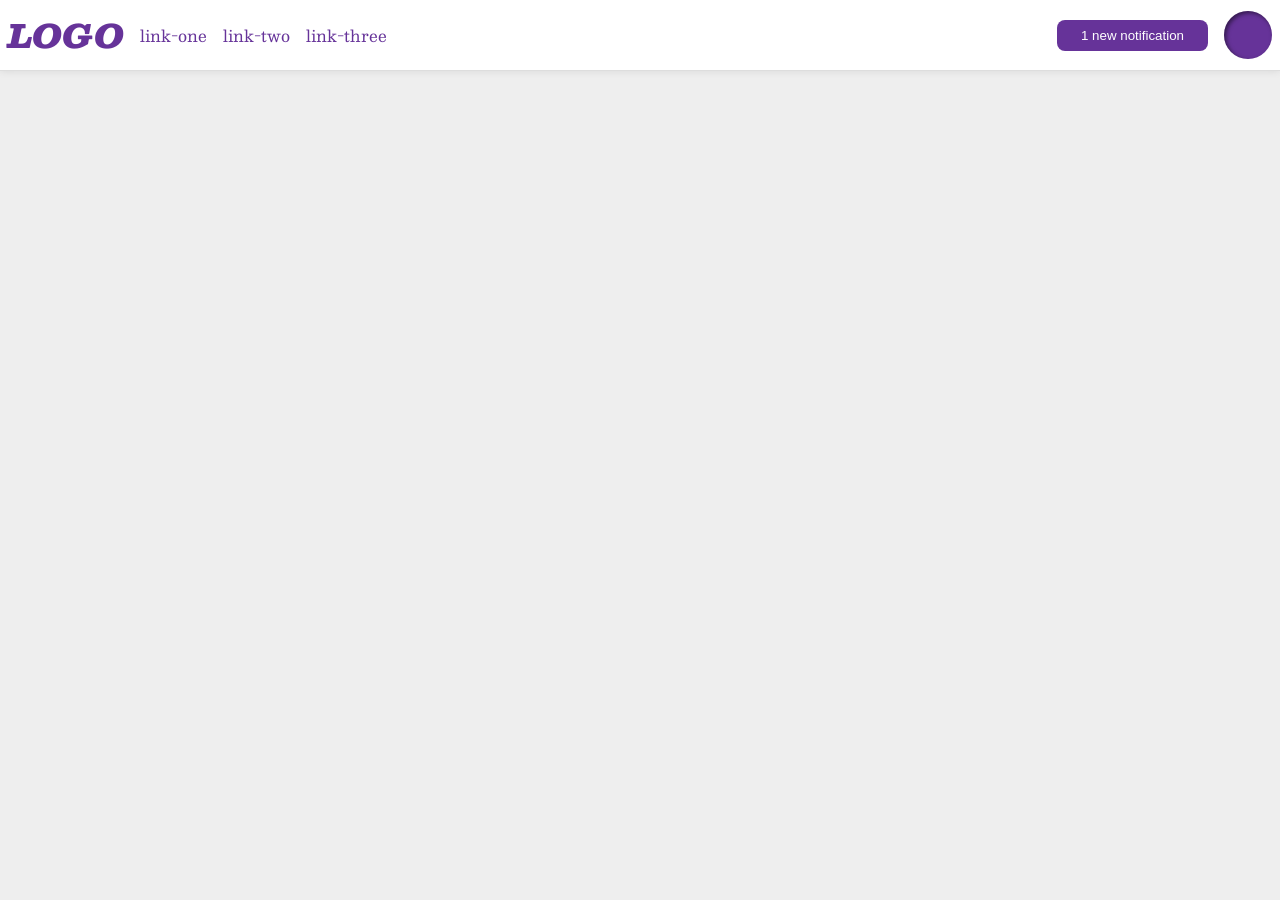
<file: foundations/flex/03-flex-header-2/index.html>
<!DOCTYPE html>
<html lang="en">
  <head>
    <meta charset="UTF-8">
    <meta http-equiv="X-UA-Compatible" content="IE=edge">
    <meta name="viewport" content="width=device-width, initial-scale=1.0">
    <title>Flex Header 2</title>
    <link rel="stylesheet" href="style.css">
  </head>
  <body>
    <div class="header">
      
      <div class="left-items">
        <div class="logo">
          LOGO
        </div>
        <ul class="links">
          <li><a href="https://google.com">link-one</a></li>
          <li><a href="https://google.com">link-two</a></li>
          <li><a href="https://google.com">link-three</a></li>
        </ul>
      </div>

      <div class="right-items">
        <button class="notifications">
          1 new notification
        </button>
        <div class="profile-image"></div>
      </div>
    </div>
  </body>
</html>
</file>
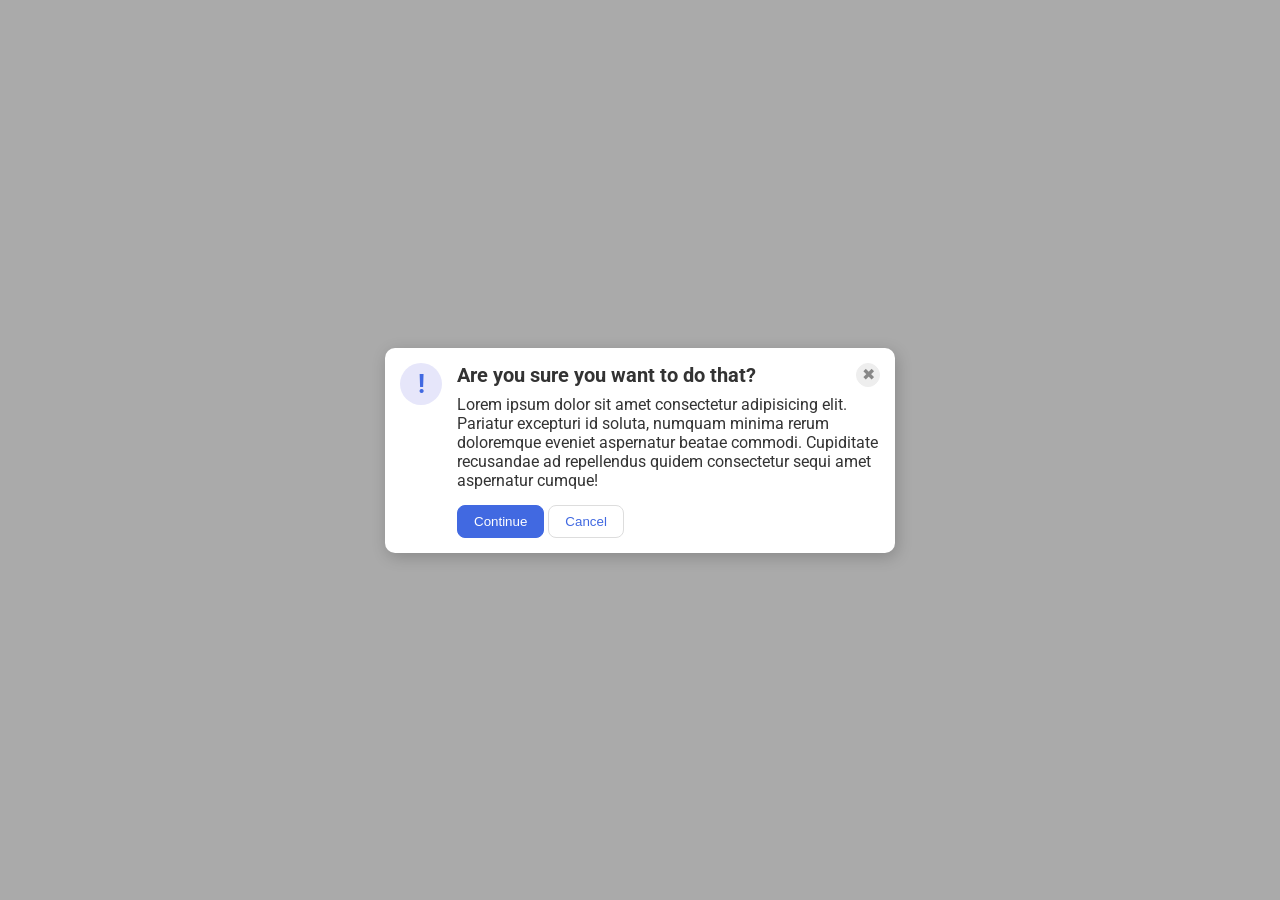
<file: foundations/flex/05-flex-modal/index.html>
<!DOCTYPE html>
<html lang="en">
  <head>
    <meta charset="UTF-8">
    <meta http-equiv="X-UA-Compatible" content="IE=edge">
    <meta name="viewport" content="width=device-width, initial-scale=1.0">
    <link rel="stylesheet" href="style.css">
    <title>Modal</title>
  </head>
  <body>
    <div class="modal">
      
      <div class="icon">!</div>

      <div class="modal-message">
        <div class="header">
          <div id="header-text">Are you sure you want to do that?</div>
          <button class="close-button">✖</button>
        </div>

        <div class="text">Lorem ipsum dolor sit amet consectetur adipisicing elit. Pariatur excepturi id soluta, numquam minima rerum doloremque eveniet aspernatur beatae commodi. Cupiditate recusandae ad repellendus quidem consectetur sequi amet aspernatur cumque!</div>
        <button class="continue">Continue</button>
        <button class="cancel">Cancel</button>
      </div>

    </div>
  </body>
</html>
</file>
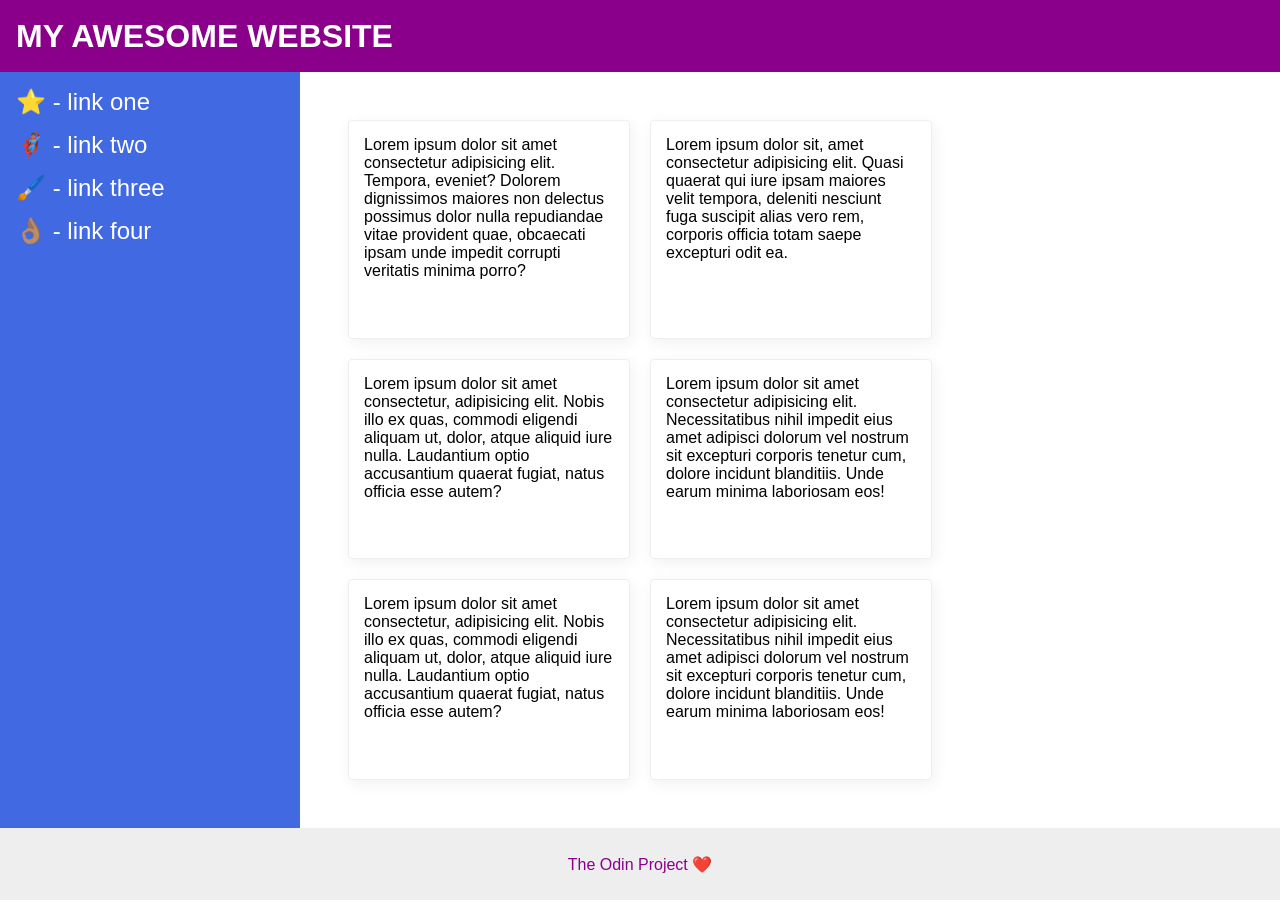
<file: foundations/flex/07-flex-layout-2/index.html>
<!DOCTYPE html>
<html lang="en">
  <head>
    <meta charset="UTF-8">
    <meta http-equiv="X-UA-Compatible" content="IE=edge">
    <meta name="viewport" content="width=device-width, initial-scale=1.0">
    <title>The Holy Grail</title>
    <link rel="stylesheet" href="style.css">
  </head>
  <body>
    <div class="header">
      MY AWESOME WEBSITE
    </div>
    
    <div class="main">
      <div class="sidebar">
        <ul>
          <li><a href="#">⭐ - link one</a></li>
          <li><a href="#">🦸🏽‍♂️ - link two</a></li>
          <li><a href="#">🖌️ - link three</a></li>
          <li><a href="#">👌🏽 - link four</a></li>
        </ul>
      </div>

      <div class="cards">
        <div class="card">Lorem ipsum dolor sit amet consectetur adipisicing elit. Tempora, eveniet? Dolorem dignissimos maiores non delectus possimus dolor nulla repudiandae vitae provident quae, obcaecati ipsam unde impedit corrupti veritatis minima porro?</div>
        <div class="card">Lorem ipsum dolor sit, amet consectetur adipisicing elit. Quasi quaerat qui iure ipsam maiores velit tempora, deleniti nesciunt fuga suscipit alias vero rem, corporis officia totam saepe excepturi odit ea.</div>
        <div class="card">Lorem ipsum dolor sit amet consectetur, adipisicing elit. Nobis illo ex quas, commodi eligendi aliquam ut, dolor, atque aliquid iure nulla. Laudantium optio accusantium quaerat fugiat, natus officia esse autem?</div>
        <div class="card">Lorem ipsum dolor sit amet consectetur adipisicing elit. Necessitatibus nihil impedit eius amet adipisci dolorum vel nostrum sit excepturi corporis tenetur cum, dolore incidunt blanditiis. Unde earum minima laboriosam eos!</div>
        <div class="card">Lorem ipsum dolor sit amet consectetur, adipisicing elit. Nobis illo ex quas, commodi eligendi aliquam ut, dolor, atque aliquid iure nulla. Laudantium optio accusantium quaerat fugiat, natus officia esse autem?</div>
        <div class="card">Lorem ipsum dolor sit amet consectetur adipisicing elit. Necessitatibus nihil impedit eius amet adipisci dolorum vel nostrum sit excepturi corporis tenetur cum, dolore incidunt blanditiis. Unde earum minima laboriosam eos!</div>
      </div>
    </div>

    <div class="footer">
      The Odin Project ❤️
    </div>
  </body>
</html>
</file>
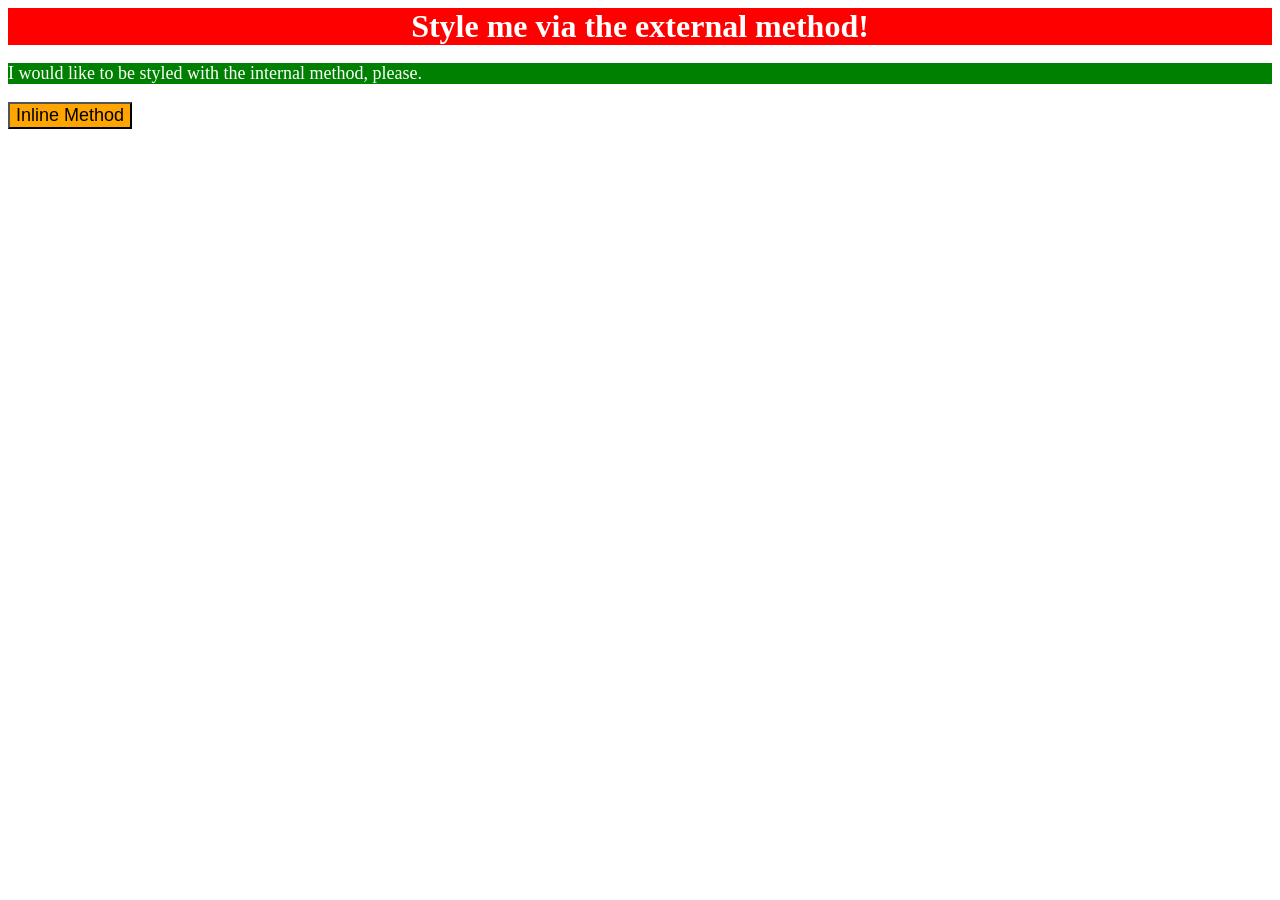
<file: foundations/intro-to-css/01-css-methods/index.html>
<!DOCTYPE html>
<html lang="en">
  <head>
    <meta charset="UTF-8">
    <meta http-equiv="X-UA-Compatible" content="IE=edge">
    <meta name="viewport" content="width=device-width, initial-scale=1.0">
    <title>Methods for Adding CSS</title>
    <link rel="stylesheet" href="styles.css">

    <style>  
      /* p: a green background, white text, and a font size of 18px */
      p
      {
          background-color: green;
          color: white;
          font-size: 18px;
      }
    </style>

  </head>
  <body>
    <div>Style me via the external method!</div>
    <p>I would like to be styled with the internal method, please.</p>
    <button style="background-color: orange; font-size: 18px;">Inline Method</button>
  </body>
</html>
</file>
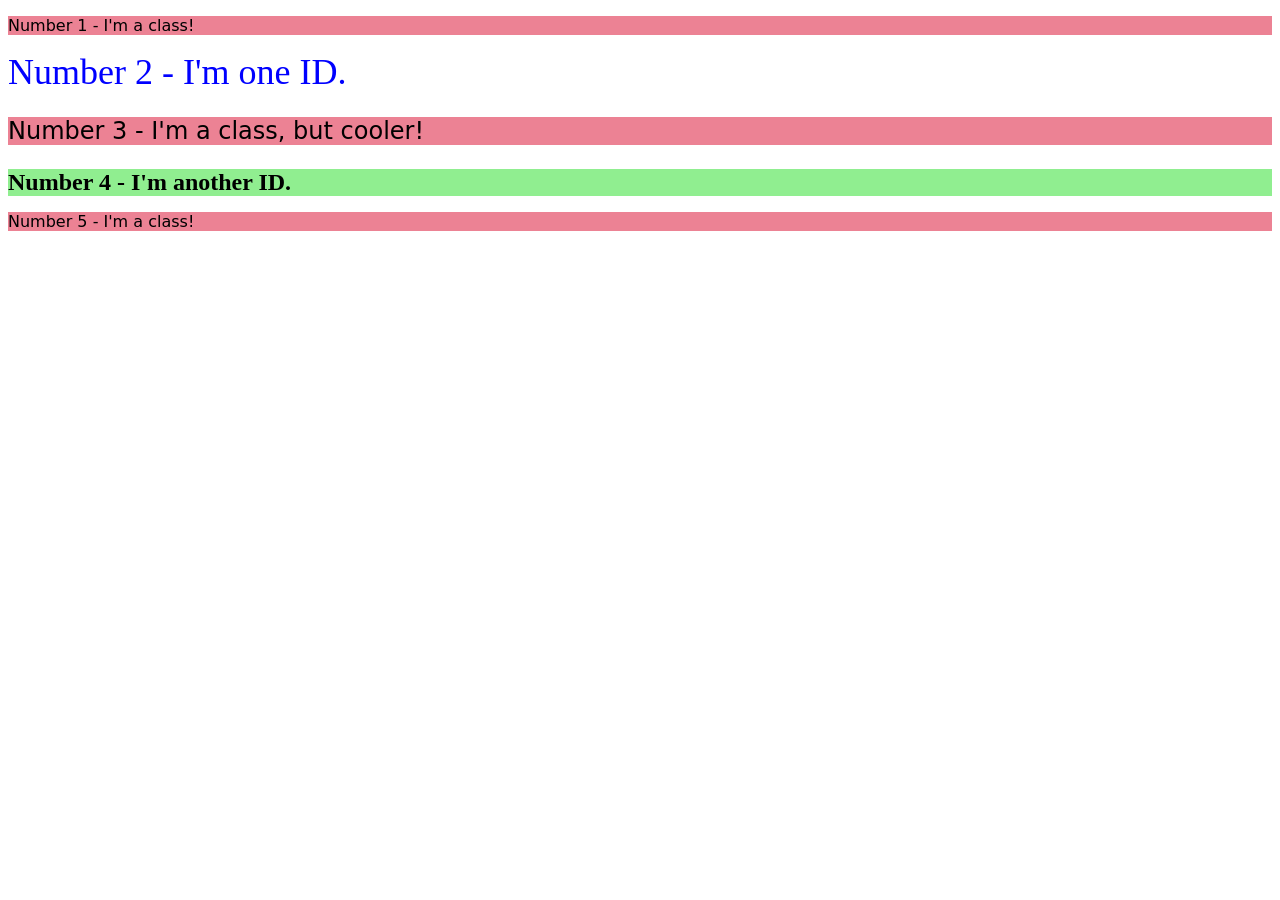
<file: foundations/intro-to-css/02-class-id-selectors/index.html>
<!DOCTYPE html>
<html lang="en">
  <head>
    <meta charset="UTF-8">
    <meta http-equiv="X-UA-Compatible" content="IE=edge">
    <meta name="viewport" content="width=device-width, initial-scale=1.0">
    <title>Class and ID Selectors</title>
    <link rel="stylesheet" href="style.css">
  </head>
  <body>
    <p class="odd">Number 1 - I'm a class!</p>
    <div id="number2">Number 2 - I'm one ID.</div>
    <p class="odd font24">Number 3 - I'm a class, but cooler!</p>
    <div id="number4">Number 4 - I'm another ID.</div>
    <p class="odd">Number 5 - I'm a class!</p>
  </body>
</html>
</file>
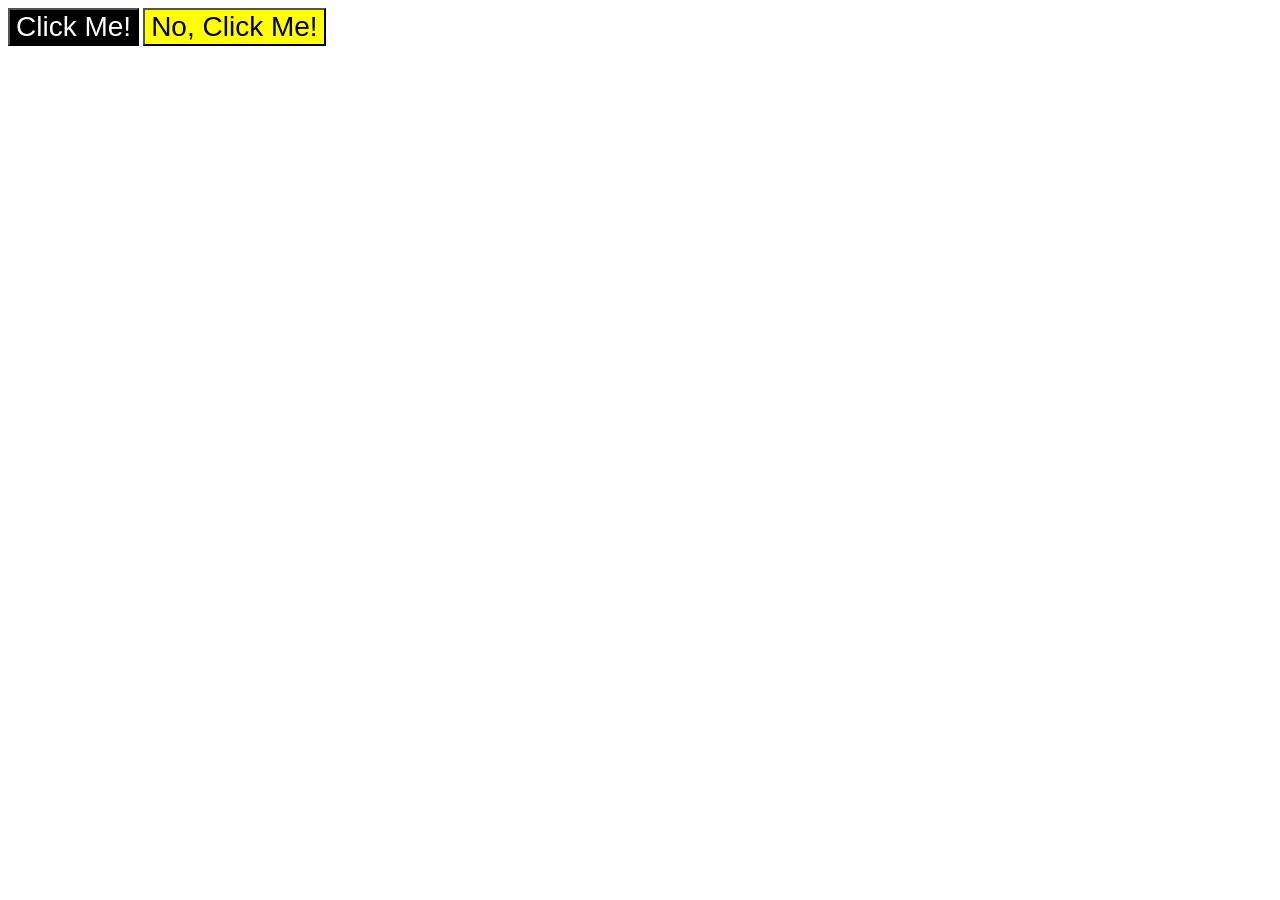
<file: foundations/intro-to-css/03-grouping-selectors/index.html>
<!DOCTYPE html>
<html lang="en">
  <head>
    <meta charset="UTF-8">
    <meta http-equiv="X-UA-Compatible" content="IE=edge">
    <meta name="viewport" content="width=device-width, initial-scale=1.0">
    <title>Grouping Selectors</title>
    <link rel="stylesheet" href="style.css">
  </head>
  <body>
    <button class="black">Click Me!</button>
    <button class="yellow">No, Click Me!</button>
  </body>
</html>
</file>
<file: foundations/flex/03-flex-header-2/style.css>
/* this is some magical font-importing.  
you'll learn about it later. */
@import url('https://fonts.googleapis.com/css2?family=Besley:ital,wght@0,400;1,900&display=swap');

body {
  margin: 0;
  background: #eee;
  font-family: Besley, serif;
}

.header {
  background: white;
  border-bottom: 1px solid #ddd;
  box-shadow: 0 0 8px rgba(0,0,0,.1);
  
  padding: 8px;
  display: flex;
  justify-content: space-between;
}

.profile-image {
  background: rebeccapurple;
  box-shadow: inset 2px 2px 4px rgba(0,0,0,.5);
  border-radius: 50%;
  width: 48px;
  height: 48px;
}

.logo {
  color: rebeccapurple;
  font-size: 32px;
  font-weight: 900;
  font-style: italic;
}

button {
  border: none;
  border-radius: 8px;
  background: rebeccapurple;
  color: white;
  padding: 8px 24px;
}

a {
  /* this removes the line under our links */
  text-decoration: none;
  color: rebeccapurple;
}

ul {
  list-style-type: none;
  display:flex;
  margin: 0px;
  padding: 0px;
  gap:16px;
}


.left-items, .right-items
{
  display: flex;
  align-items: center;
  gap: 16px;
}
</file>
<file: foundations/flex/05-flex-modal/style.css>
@import url('https://fonts.googleapis.com/css2?family=Roboto:wght@400;700&display=swap');

html, body {
  height: 100%;
}

body {
  font-family: Roboto, sans-serif;
  margin: 0;
  background: #aaa;
  color: #333;
  /* I'll give you this one for free lol */
  display: flex;
  align-items: center;
  justify-content: center;
}

.modal {
  background: white;
  width: 480px;
  border-radius: 10px;
  box-shadow: 2px 4px 16px rgba(0,0,0,.2);

  display: flex;
  padding: 15px;
  gap: 15px;
}

.icon {
  color: royalblue;
  font-size: 26px;
  font-weight: 700;
  background: lavender;
  width: 42px;
  height: 42px;
  border-radius: 50%;
  display: flex;
  align-items: center;
  justify-content: center;

  flex-shrink: 0;
}

.header
{
  display: flex;
  align-items: center;
  justify-content: space-between;
  margin-bottom: 8px;
}

#header-text
{
  font-weight: bold;
  font-size: 20px;
}

.close-button {
  background: #eee;
  border-radius: 50%;
  color: #888;
  font-weight: 400;
  font-size: 16px;
  height: 24px;
  width: 24px;
  display: flex;
  align-items: center;
  justify-content: center;
  border: 1px solid #eee;
  padding: 0;

}

button {
  cursor: pointer;
  padding: 8px 16px;
  border-radius: 8px;
}

button.continue {
  background: royalblue;
  border: 1px solid royalblue;
  color: white;
}

button.cancel {
  background: white;
  border: 1px solid #ddd;
  color: royalblue;
}

.text
{
  margin-bottom: 15px;
}
</file>
<file: foundations/flex/07-flex-layout-2/style.css>
body {
  font-family: -apple-system, BlinkMacSystemFont, 'Segoe UI', Roboto, Oxygen, Ubuntu, Cantarell, 'Open Sans', 'Helvetica Neue', sans-serif;
  margin: 0;
  min-height: 100vh;

  display: flex;
  flex-direction: column;
  justify-content: space-between;
}

.header {
  height: 72px;
  background: darkmagenta;
  color: white;

  font-size: 32px;
  font-weight: 900;
  padding-left: 16px;

  /* vertically align the text */
  display: flex;
  align-items: center;
}

.footer {
  height: 72px;
  background: #eee;
  color: darkmagenta;

  /* vertically and horizontally center the text */
  display: flex;
  justify-content: center;
  align-items: center;
}

.sidebar {
  width: 300px;
  background: royalblue;
  box-sizing: border-box;

  flex-shrink: 0;
  padding: 16px;
}

.cards
{
  display: flex;
  flex-wrap: wrap;
  gap: 20px;
  padding: 48px;
}

.card {
  border: 1px solid #eee;
  box-shadow: 2px 4px 16px rgba(0,0,0,.06);
  border-radius: 4px;

  width: 250px;
  padding: 15px;
}

.main
{
  display: flex;
  flex: auto;
}

ul
{
  list-style-type: none;
  margin: 0px;
  padding: 0px;
}

li
{
  padding-bottom: 15px;
}

a
{
  color: white;
  text-decoration: none;
  font-size: 24px;
}
</file>
<file: foundations/intro-to-css/01-css-methods/styles.css>
/* div: a red background, white text, a font size of 32px, center aligned, and bold */
div
{
    background-color: red;
    color: white;
    font-size: 32px;
    text-align: center;
    font-weight: bold;
}
</file>
<file: foundations/intro-to-css/02-class-id-selectors/style.css>
/* Add CSS Styling */



/* All odd numbered elements: a light red/pink background, and a list of fonts containing Verdana and DejaVu Sans with sans-serif as a fallback */
.odd
{
    background-color: rgb(236, 130, 148);
    font-family: "Verdana", "DejaVu Sans", sans-serif;
}

/* The third element: in addition to the styles for all odd numbered elements, add a font size of 24px */
.font24
{
    font-size: 24px;
}


/*The second element: blue text and a font size of 36px */
#number2
{
    color:blue;
    font-size: 36px;
}

/* The fourth element: a light green background, a font size of 24px, and bold */
#number4
{
    background: lightgreen;
    font-size: 24px;
    font-weight: bold;
}
</file>
<file: foundations/intro-to-css/03-grouping-selectors/style.css>
/* Add CSS Styling */


/*
The first element: a black background and white text
The second element: a yellow background
Both elements: a font size of 28px and a list of fonts containing Helvetica and Times New Roman, with sans-serif as a fallback
*/
.black,
.yellow
{
    font-size: 28px;
    font-family: 'Helvetica', 'Times New Roman', sans-serif;
}

.black
{
    background-color: black;
    color:white;
}

.yellow
{
    background-color: yellow;
}
</file>
